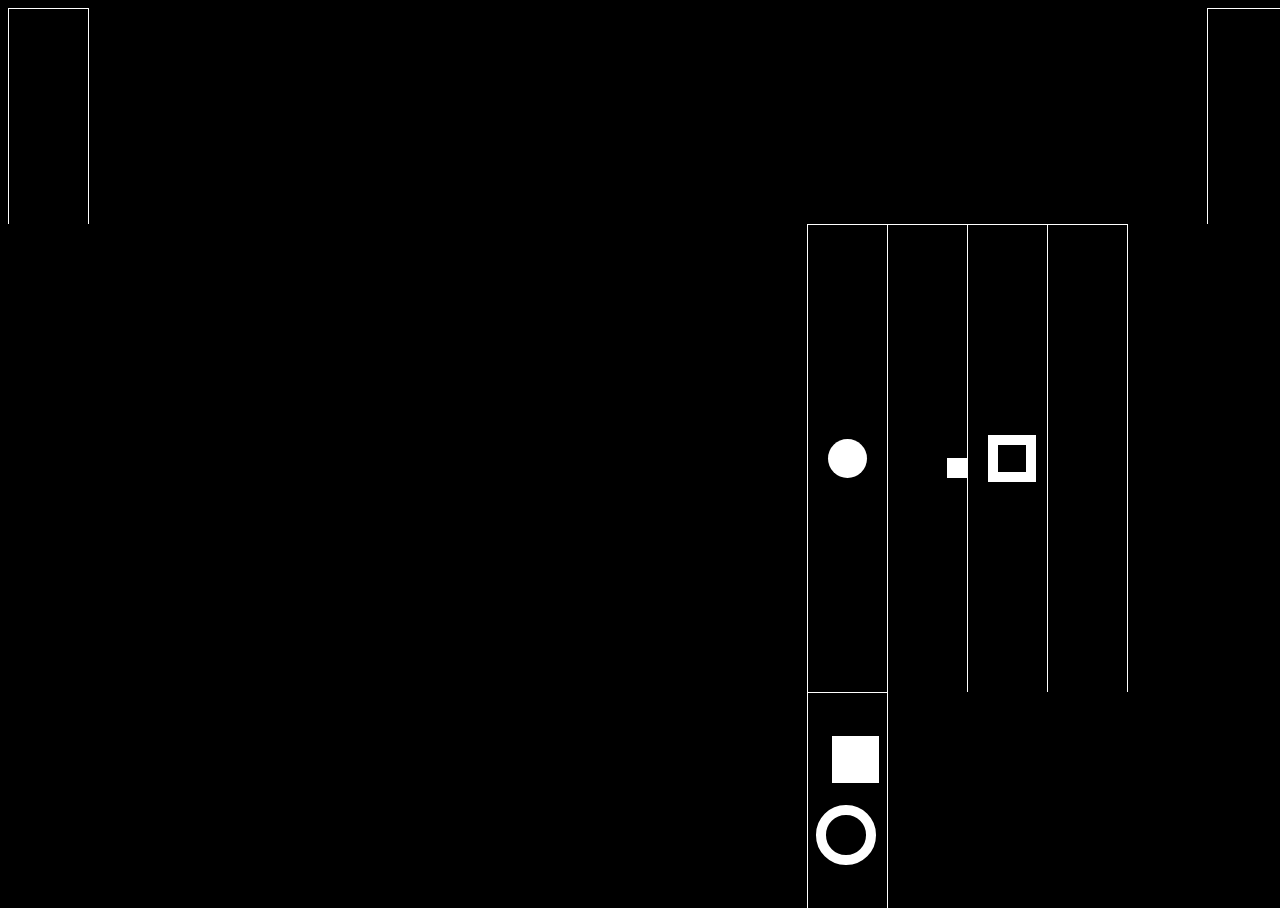
<file: index.html>
<!DOCTYPE html>
<html lang="en">
<head>
  <title>motiontable</title>
  <link rel="stylesheet" href="style.css">
</head>
<body>
  <table>
    <tr class="row">
      <td class="col border"></td>
      <td class="col"></td>
      <td class="col"></td>
      <td class="col"></td>
      <td class="col"></td>
      <td class="col"></td>
      <td class="col"></td>
      <td class="col"></td>
      <td class="col"></td>
      <td class="col"></td>
      <td class="col"></td>
      <td class="col"></td>
      <td class="col"></td>
      <td class="col"></td>
      <td class="col"></td>
      <td class="col border"></td>
    </tr>
    <tr class="row">
      <td class="col"></td>
      <td class="col"></td>
      <td class="col"></td>
      <td class="col"></td>
      <td class="col"></td>
      <td class="col"></td>
      <td class="col"></td>
      <td class="col"></td>
      <td class="col"></td>
      <td class="col"></td>
      <td class="col border">
        <div class="blur"></div>
      </td>
      <td class="col border moveleft-wrapper">
        <div class="moveleft"></div>
      </td>
      <td class="col border">
        <div class="rotate"></div>
      </td>
      <td class="col border">
        <div class="scale"></div>
      </td>
      <td class="col"></td>
      <td class="col"></td>
    </tr>
    <tr class="row">
      <td class="col"></td>
      <td class="col"></td>
      <td class="col"></td>
      <td class="col"></td>
      <td class="col"></td>
      <td class="col"></td>
      <td class="col"></td>
      <td class="col"></td>
      <td class="col"></td>
      <td class="col"></td>
      <td class="col border depth-of-field">
        <div class="circle"></div>
        <div class="square"></div>
      </td>
      <td class="col"></td>
      <td class="col"></td>
      <td class="col"></td>
      <td class="col"></td>
      <td class="col"></td>
    </tr>
    <tr class="row"></tr>
    <tr class="row"></tr>
    <tr class="row"></tr>
  </table>
</body>
</html>
</file>
<file: style.css>
html, body {
  width: 100%;
  height: 100%;
  background-color: black;
}
.rotate {
  width: 70%;
  padding-top: 70%;
  border: 10px solid white;
  animation-duration: 2s;
  animation-name: rotate;
  animation-iteration-count: infinite;
  animation-direction: alternate;
}

@keyframes rotate {
  from {
    transform: rotate(0deg);
  }
  to {
    transform: rotate(360deg);
  }
}

.blur {
  width: 100%;
  padding-top: 100%;
  border-radius: 50%;
  background-color: white;
  animation-duration: 2s;
  animation-name: blur;
  animation-iteration-count: infinite;
  animation-direction: alternate;
}

@keyframes blur {
  from {
    filter: blur(0px);
  }

  to {
    filter: blur(5px);
  }
}

.moveleft-wrapper {
  position: relative;
}

.moveleft {
  position: absolute;
  width: 20px;
  height: 20px;
  right: 0px;
  background-color: white;
  animation-duration: 2s;
  animation-name: moveleft;
  animation-iteration-count: infinite;
}

@keyframes moveleft {
  from {
    right: 0%;
  }
  to {
    right: 100%;
  }
}

.scale {
  background-color: white;
  animation-duration: 3s;
  animation-name: scale-up;
  animation-iteration-count: infinite;
  animation-direction: alternate;
}

@keyframes scale-up {
  from {
    width: 20%;
    padding-top: 20%;
  }
  to {
    width: 100%;
    padding-top: 100%;
  }
}

.depth-of-field{
  position: relative;
}
.depth-of-field .circle {
  position: absolute;
  left: 10%;
  bottom: 20%;
  width: 50%;
  padding-top: 50%;
  border-radius: 50%;
  border: 10px solid white;
  animation-duration: 3s;
  animation-name: blur;
  animation-iteration-count: infinite;
  animation-direction: alternate;
}
.depth-of-field .square {
  position: absolute;
  right: 10%;
  top: 20%;
  width: 60%;
  padding-top: 60%;
  background-color: white;
  animation-delay: 1s;
  animation-duration: 2s;
  animation-direction: alternate;
  animation-name: blur;
  animation-iteration-count: infinite;
}

table {
  width: 100%;
  height: 100%;
  border-collapse: collapse;
  empty-cells: hide;
  display: table;
}

.border {
  border-top: 1px solid white;
  border-left: 1px solid white;
  border-right: 1px solid white;
}

tr {
  display: table-row;
}
td {
  width: 6.25%;
  display: table-cell;
  padding: 20px;
}
</file>
